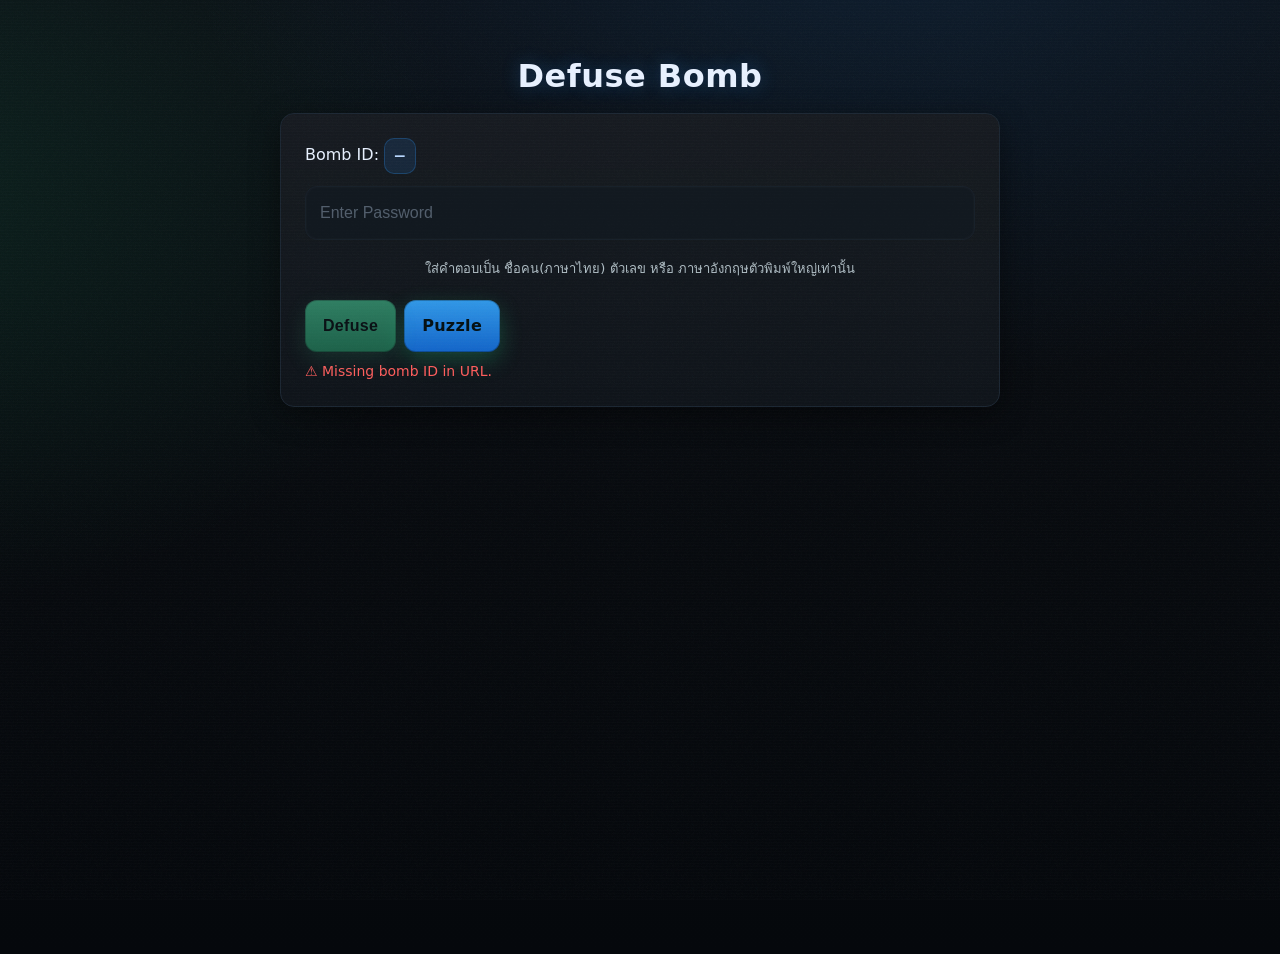
<file: index.html>
<!doctype html>
<html lang="en">

<head>
  <meta charset="utf-8" />
  <meta name="viewport" content="width=device-width,initial-scale=1,viewport-fit=cover" />
  <meta name="theme-color" content="#0b0f14" />
  <title>Defuse Bomb</title>
  <link rel="stylesheet" href="./css/index.css">
</head>

<body>
  <div class="wrap">
    <h1 class="title">Defuse Bomb</h1>
    <div class="card">
      <div class="row">
        <div>Bomb ID: <span id="bombId" class="mono badge"></span></div>
      </div>

      <div class="grid">
        <input id="pass" type="text" placeholder="Enter Password" inputmode="text" autocomplete="off" />
        <p class="hint">ใส่คำตอบเป็น ชื่อคน(ภาษาไทย) ตัวเลข หรือ ภาษาอังกฤษตัวพิมพ์ใหญ่เท่านั้น</p>

        <div style="display: flex;">
          <button id="btn" type="button" aria-label="Defuse">Defuse</button>
          <a id="openProblemUrl" target="_blank" rel="noopener noreferrer" style="margin-left: 0.5rem;">Puzzle</a>
        </div>
      </div>

      <div id="msg" class="msg">Loading…</div>
    </div>
  </div>

  <script type="application/javascript" src="./js/index.js"></script>
</body>

</html>
</file>
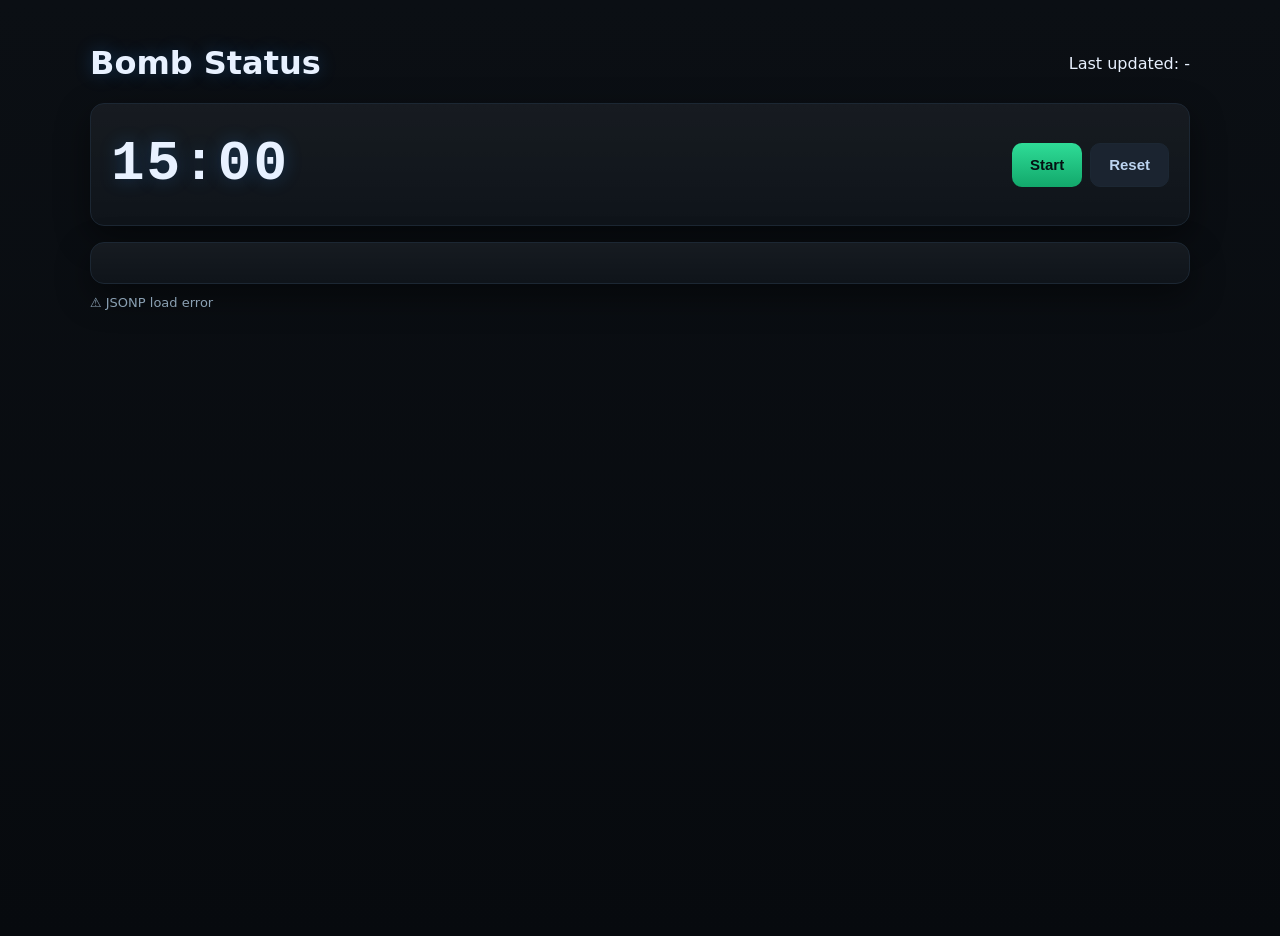
<file: map.html>
<!doctype html>
<html lang="en">

<head>
  <meta charset="utf-8" />
  <meta name="viewport" content="width=device-width,initial-scale=1,viewport-fit=cover" />
  <title>Bomb Status</title>
  <link rel="stylesheet" href="./css/map.css">
</head>

<body>
  <div class="wrap">
    <header>
      <h1>Bomb Status</h1>
      <div class="controls">
        <p id="lastRefresh" class="description">Last updated: -</p>
      </div>
    </header>

    <!-- Countdown timer -->
    <div class="panel timer-container">
      <div id="timerDisplay" class="timer-display">15:00</div>
      <div class="timer-controls">
        <button id="timerStartBtn" type="button">Start</button>
        <button id="timerResetBtn" type="button" class="secondary">Reset</button>
      </div>
    </div>

    <!-- Bomb status summary -->
    <div id="statsContainer" class="panel stats-container"></div>

    <div id="status" class="status"></div>
  </div>

  <script type="application/javascript" src="./js/map.js"></script>
</body>


</html>
</file>
<file: css/index.css>
:root {
  --bg: #0b0f14;
  /* deep navy */
  --panel: #0f141a;
  /* card background */
  --muted: #8aa0b3;
  /* secondary text */
  --text: #e8f1ff;
  /* primary text */
  --accent: #24d88a;
  /* success/neon green */
  --accent-2: #2a92ff;
  /* blue accent */
  --danger: #ff5d5d;
  /* error red */
  --warning: #ffb020;
  /* amber */
  --outline: #1c2733;
  --input: #121922;
  --shadow: 0 8px 30px rgba(0, 0, 0, 0.45);
  --radius: 14px;
  --field-h: 52px;
  /* big mobile tap target */
}

/* cinematic background */
body {
  margin: 0;
  min-height: 100svh;
  color: var(--text);
  font: 400 16px/1.4 system-ui, -apple-system, Segoe UI, Roboto, Helvetica,
    Arial, sans-serif;
  background: radial-gradient(
      1200px 800px at 70% -10%,
      rgba(42, 146, 255, 0.12),
      transparent 60%
    ),
    radial-gradient(
      1000px 700px at -10% 20%,
      rgba(36, 216, 138, 0.1),
      transparent 60%
    ),
    linear-gradient(180deg, #0b0f14, #070a0e 60%, #05080c);
  overflow-x: hidden;
}

/* subtle scanlines + noise for “mystery” */
body::before {
  content: "";
  position: fixed;
  inset: 0;
  background: repeating-linear-gradient(
      transparent,
      transparent 2px,
      rgba(255, 255, 255, 0.02) 3px
    ),
    url('data:image/svg+xml;utf8,<svg xmlns="http://www.w3.org/2000/svg" width="64" height="64" viewBox="0 0 64 64"><filter id="n"><feTurbulence baseFrequency="0.8" numOctaves="2" stitchTiles="stitch"/></filter><rect width="64" height="64" filter="url(%23n)" opacity="0.04"/></svg>');
  pointer-events: none;
  animation: scan 9s linear infinite;
}

@keyframes scan {
  0% {
    opacity: 0.25;
  }

  50% {
    opacity: 0.35;
  }

  100% {
    opacity: 0.25;
  }
}

.wrap {
  max-width: 720px;
  margin: clamp(16px, 6svh, 64px) auto;
  padding: 0 16px;
}

.card {
  background: linear-gradient(180deg, rgba(255, 255, 255, 0.03), transparent),
    var(--panel);
  border: 1px solid var(--outline);
  border-radius: var(--radius);
  box-shadow: var(--shadow);
  padding: clamp(14px, 3.5svh, 24px);
}

.title {
  text-align: center;
  font-weight: 800;
  letter-spacing: 0.5px;
  margin: 6px 0 14px;
  text-shadow: 0 0 18px rgba(42, 146, 255, 0.25);
}

.badge {
  display: inline-block;
  padding: 6px 10px;
  border-radius: 10px;
  background: rgba(42, 146, 255, 0.12);
  color: #b9d8ff;
  border: 1px solid rgba(42, 146, 255, 0.25);
  font-weight: 600;
}

.grid {
  margin-top: 12px;
  display: grid;
  grid-template-columns: 1fr;
  gap: 10px;
}

select,
input {
  height: var(--field-h);
  padding: 0 14px;
  border-radius: 12px;
  border: 1px solid var(--outline);
  background: var(--input);
  color: var(--text);
  outline: none;
  transition: box-shadow 0.2s ease, border-color 0.2s ease, transform 0.04s ease;
  font-size: 16px;
  -webkit-appearance: none;
  appearance: none;
  box-shadow: inset 0 0 0 1px rgba(255, 255, 255, 0.02);
}

input::placeholder {
  color: #7c8da0;
}

select:focus,
input:focus {
  border-color: rgba(42, 146, 255, 0.65);
  box-shadow: 0 0 0 3px rgba(42, 146, 255, 0.2);
  transform: translateY(-1px);
}

select:disabled,
input:disabled {
  opacity: 0.6;
}

button {
  height: var(--field-h);
  padding: 0 18px;
  border: 0;
  border-radius: 12px;
  background: linear-gradient(180deg, #2fdc97, #12a86b);
  color: #051013;
  font-weight: 800;
  font-size: 16px;
  letter-spacing: 0.3px;
  cursor: pointer;
  box-shadow: 0 8px 22px rgba(36, 216, 138, 0.25),
    0 0 0 1px rgba(0, 0, 0, 0.25) inset;
  transition: transform 0.06s ease, filter 0.15s ease;
}

button:hover {
  filter: brightness(1.08);
}

button:active {
  transform: translateY(1px) scale(0.995);
}

button[disabled] {
  opacity: 0.55;
  cursor: not-allowed;
  filter: grayscale(0.2);
}

a {
  height: var(--field-h);
  width: fit-content;
  padding: 0 18px;
  border: 0;
  border-radius: 12px;
  background: linear-gradient(180deg, #3198e7, #1365c9);
  color: #051013;
  font-weight: 800;
  font-size: 16px;
  letter-spacing: 0.3px;
  cursor: pointer;
  box-shadow: 0 8px 22px rgba(36, 216, 138, 0.25),
    0 0 0 1px rgba(0, 0, 0, 0.25) inset;
  transition: transform 0.06s ease, filter 0.15s ease;
  text-align: center;
  align-content: center;
  text-decoration: none;
}

a:hover {
  filter: brightness(1.08);
}

a:active {
  transform: translateY(1px) scale(0.995);
}

.msg {
  margin-top: 10px;
  font-size: 14px;
  color: var(--muted);
}

.msg.ok {
  color: var(--accent);
  text-shadow: 0 0 12px rgba(36, 216, 138, 0.35);
}

.msg.err {
  color: var(--danger);
}

.msg.warn {
  color: var(--warning);
}

.row {
  display: flex;
  align-items: center;
  gap: 8px;
  flex-wrap: wrap;
}

.mono {
  font-family: ui-monospace, SFMono-Regular, Menlo, Consolas, monospace;
}

.hint {
  margin: 10px 0 12px;
  font-size: 13px;
  color: #b0bec5;
  text-align: center;
}
</file>
<file: css/map.css>
:root {
  --bg: #0b0f14;
  --panel: #0f141a;
  --muted: #8aa0b3;
  --text: #e8f1ff;
  --green: #24d88a;
  --red: #ff5d5d;
  --blue: #2a92ff;
  --outline: #1c2733;
  --radius: 14px;
  --shadow: 0 12px 34px rgba(0, 0, 0, 0.45);
}

body {
  margin: 0;
  min-height: 100svh;
  background: linear-gradient(180deg, #0b0f14, #070a0e);
  color: var(--text);
  font: 400 16px/1.45 system-ui, -apple-system, Segoe UI, Roboto, Helvetica,
    Arial, sans-serif;
}

.wrap {
  max-width: 1100px;
  margin: clamp(10px, 4svh, 36px) auto;
  padding: 0 16px;
}

header {
  display: flex;
  gap: 12px;
  align-items: center;
  justify-content: space-between;
  flex-wrap: wrap;
  margin-bottom: 12px;
}

h1 {
  margin: 0;
  font-weight: 800;
  text-shadow: 0 0 18px rgba(42, 146, 255, 0.25);
}

.controls {
  display: flex;
  gap: 8px;
  flex-wrap: wrap;
}

select,
input {
  height: 40px;
  padding: 0 12px;
  border-radius: 10px;
  border: 1px solid var(--outline);
  background: #121922;
  color: var(--text);
}

.panel {
  background: linear-gradient(180deg, rgba(255, 255, 255, 0.03), transparent),
    var(--panel);
  border: 1px solid var(--outline);
  border-radius: var(--radius);
  box-shadow: var(--shadow);
}

.legend {
  display: flex;
  gap: 12px;
  align-items: center;
  color: var(--muted);
  font-size: 14px;
}

.dot {
  width: 10px;
  height: 10px;
  border-radius: 50%;
  display: inline-block;
  margin-right: 6px;
}

.dot.green {
  background: var(--green);
}

.dot.red {
  background: var(--red);
}

.description {
  font-size: medium;
}

/* Countdown timer */
.timer-container {
  padding: 20px;
  margin-bottom: 16px;
  display: flex;
  align-items: center;
  justify-content: space-between;
  flex-wrap: wrap;
  gap: 12px;
}

.timer-display {
  font-family: ui-monospace, SFMono-Regular, Menlo, Consolas, monospace;
  font-size: clamp(36px, 8vw, 56px);
  font-weight: 800;
  letter-spacing: 2px;
  color: var(--text);
  text-shadow: 0 0 18px rgba(42, 146, 255, 0.25);
}

.timer-display.timer-warn {
  color: var(--red);
  text-shadow: 0 0 18px rgba(255, 93, 93, 0.45);
}

.timer-display.timer-up {
  color: var(--red);
  animation: pulseTimer 1s infinite;
}

@keyframes pulseTimer {
  0%, 100% { opacity: 1; }
  50% { opacity: 0.4; }
}

.timer-controls {
  display: flex;
  gap: 8px;
}

.timer-controls button {
  height: 44px;
  padding: 0 18px;
  border: 0;
  border-radius: 10px;
  font-weight: 800;
  font-size: 15px;
  cursor: pointer;
  background: linear-gradient(180deg, #2fdc97, #12a86b);
  color: #051013;
}

.timer-controls button.secondary {
  background: #1b2430;
  color: #bcd4f0;
  border: 1px solid var(--outline);
}

.timer-controls button:disabled {
  opacity: 0.55;
  cursor: not-allowed;
}

/* Bomb status totals */
.stats-container {
  padding: 20px;
}

.totals {
  display: flex;
  flex-direction: row;
  gap: 16px;
}

.common {
  display: flex;
  flex: 1 1 0;
  flex-direction: column;
  padding: 16px 8px;
  border-radius: 12px;
  font-weight: 800;
  align-items: center;
  justify-content: center;
}

.common p {
  margin: 0;
  padding-top: 2px;
  padding-bottom: 2px;
  text-align: center;
}

.green {
  border: 1px solid #50e2a8;
  color: #a9f3d2;
  background: rgba(36, 216, 138, 0.1);
}

.red {
  border: 1px solid #e25050;
  color: #f3a9a9;
  background: rgba(216, 36, 36, 0.1);
}

/* 📱 Extra small scaling for phones */
@media (max-width: 600px) {
  .description {
    font-size: small;
  }

  .totals {
    flex-direction: column;
  }
}

.status {
  margin-top: 10px;
  color: var(--muted);
  font-size: 13px;
}

a.btn {
  display: inline-block;
  height: 40px;
  line-height: 40px;
  padding: 0 12px;
  border-radius: 10px;
  background: #1b2430;
  color: #bcd4f0;
  text-decoration: none;
  border: 1px solid var(--outline);
}

a.btn:hover {
  background: #1f2b39;
}

.badge {
  font-size: 10px;
  padding: 2px 5px;
  border-radius: 999px;
  border: 1px solid;
  display: inline-block;
}

/* 🔴 Active bombs */
.badge.active {
  color: #ffb0b0;
  border-color: #ff9393;
  background: rgba(255, 93, 93, 0.1);
}

/* 🟢 Defused bombs */
.badge.defused {
  color: #a9f3d2;
  border-color: #50e2a8;
  background: rgba(36, 216, 138, 0.1);
}
</file>
